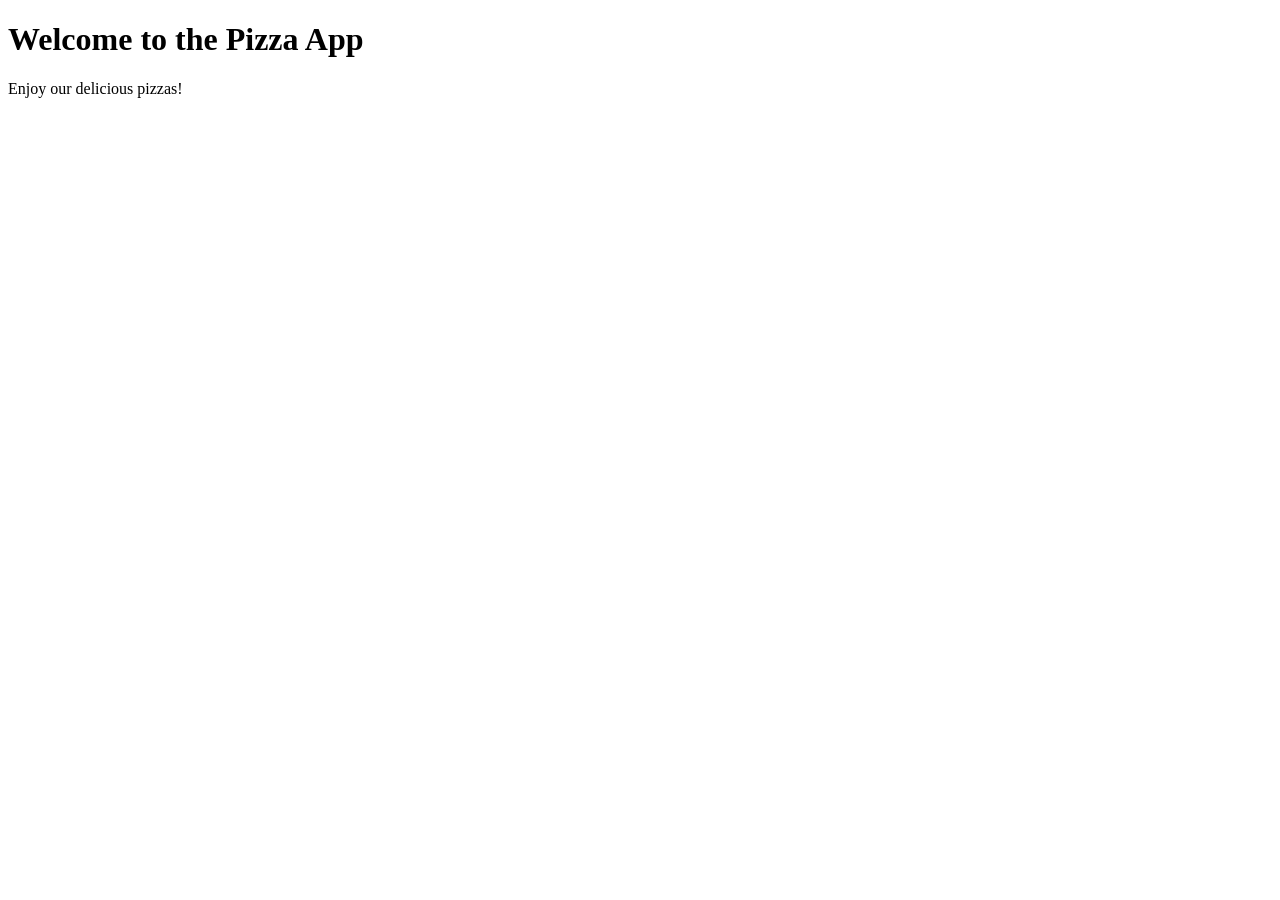
<file: index.html>
<!DOCTYPE html>
<html lang = 'en'>
    <head>
        <title>Pizza App</title>
        
    </head>
    
    <body>
        <h1>Welcome to the Pizza App</h1>
        <div>
            Enjoy our delicious pizzas!
        </div>
    </body>
</html>
</file>
